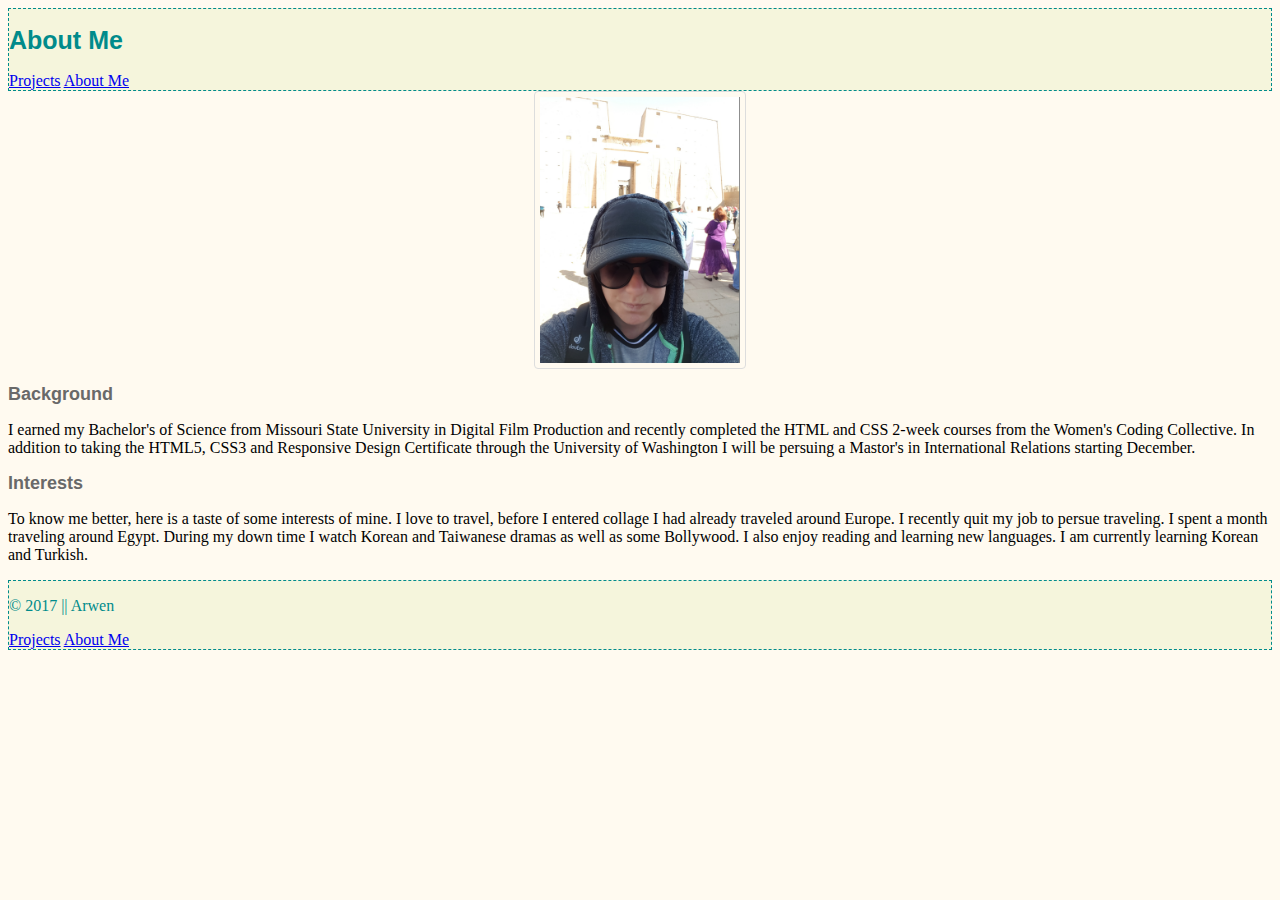
<file: about-me.html>
<!DOCTYPE html>
<html>
<head>
  <meta charset="UTF-8">
  <title>Portfolio</title>
  
  <link rel="stylesheet" type="text/css" href="styles/first-stylesheet.css">
</head>

<body>
  <header>
    <h1>About Me</h1>

    <nav>
      <a href="index.html">Projects</a>
      <a href="#">About Me</a>
    </nav>
  </header>

  <article>
    <img id="portrait" width="400" src="images/edfu-temple.jpg" alt="Arwen in front of Edfu Temple in Aswan">
    <h2>Background</h2>
    <p>I earned my Bachelor's of Science from Missouri State University in Digital Film Production and recently completed the HTML and CSS 2-week courses from the Women's Coding Collective. In addition to taking the HTML5, CSS3 and Responsive Design Certificate through the University of Washington I will be persuing a Mastor's in International Relations starting December.</p>

    <h2>Interests</h2>
    <p>To know me better, here is a taste of some interests of mine. I love to travel, before I entered collage I had already traveled around Europe. I recently quit my job to persue traveling. I spent a month traveling around Egypt. During my down time I watch Korean and Taiwanese dramas as well as some Bollywood. I also enjoy reading and learning new languages. I am currently learning Korean and Turkish.</p>

  </article>

  <footer>
    <p>&copy; 2017 || Arwen</p>

    <nav>
      <a href="index.html">Projects</a>
      <a href="#">About Me</a>
    </nav>
  </footer>

</body>
</html>
</file>
<file: styles/first-stylesheet.css>
body {
  background-color:floralwhite;
}
header {
  background-color:beige;
  border-width:thin;
  border-style: dashed;
  border-color: darkcyan;
}
#portrait {
  display: block;
  margin: auto;
  border: 1px solid #ddd;
  border-radius: 4px;
  padding: 5px;
  width: 200px;
}
h1 {
  color:darkcyan;
  font-family: "Arial Black", Gadget, sans-serif;
  font-size: 25px;
}
p {
  font-family: "Times New Roman", Times, serif;
}
a:visited {
  color: darkblue;
}
a:hover {
  text-decoration: none;
  font-size: 18px; 
}
a:active {
  color: darkcyan;
}
article h2 {
  color: dimgray;
  font-family: "Arial", Helvetica, sans-serif;
  font-size: 18px;
}
article img {
  width: 100px;
}
footer {
  background-color: beige;
  border-style: dashed;
  border-width: thin;
  border-color: darkcyan;
  color: darkcyan;
}
</file>
